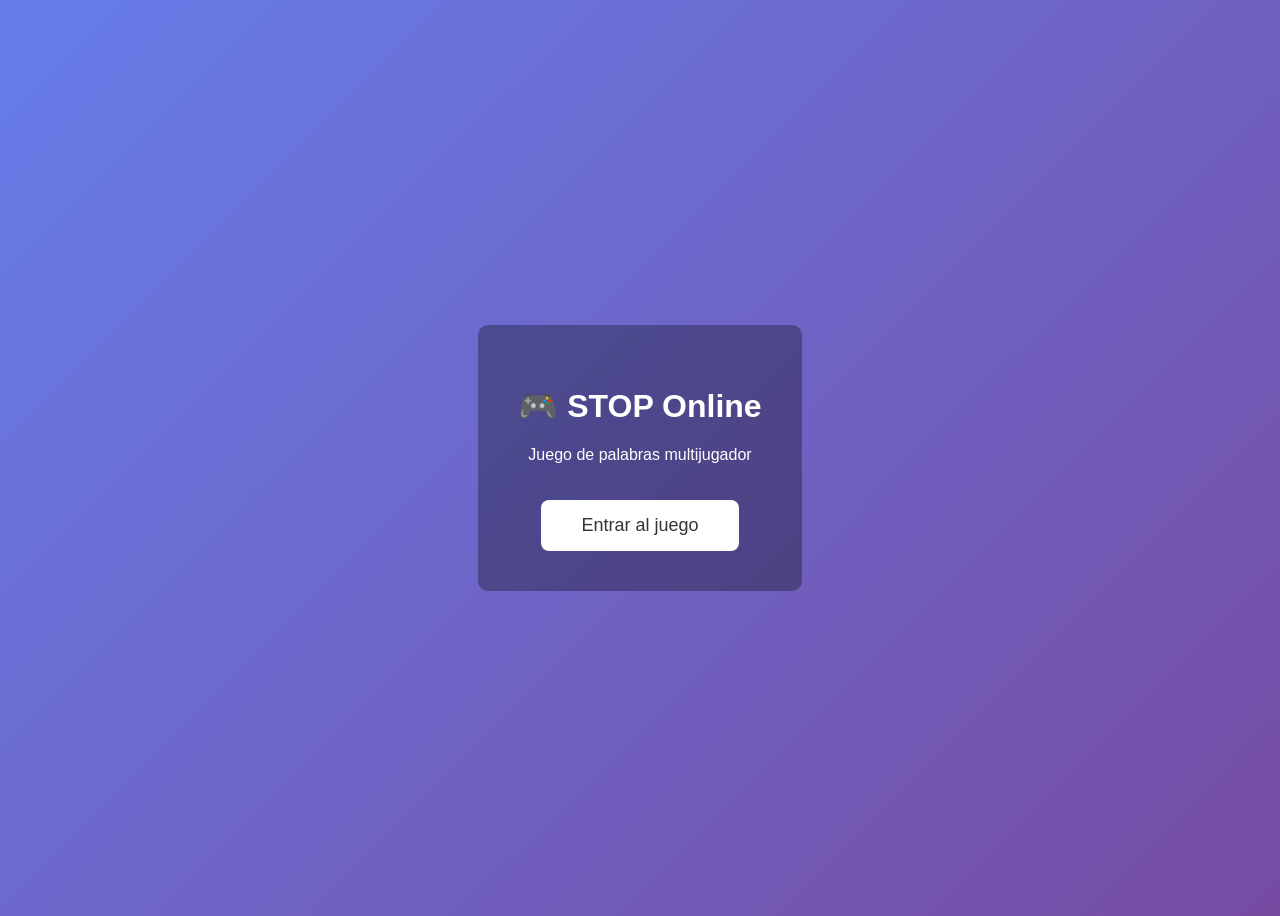
<file: stop-online/index.html>
<!DOCTYPE html>
<html lang="es">
<head>
<meta charset="UTF-8">
<title>STOP Online</title>

<style>

body{
font-family:Arial;
display:flex;
justify-content:center;
align-items:center;
height:100vh;
background:linear-gradient(135deg,#667eea,#764ba2);
color:white;
text-align:center;
}

.contenedor{
background:rgba(0,0,0,0.3);
padding:40px;
border-radius:10px;
}

button{
margin-top:20px;
padding:15px 40px;
font-size:18px;
border:none;
border-radius:8px;
cursor:pointer;
background:white;
color:#333;
transition:0.3s;
}

button:hover{
transform:scale(1.05);
}

</style>

</head>

<body>

<div class="contenedor">

<h1>🎮 STOP Online</h1>
<p>Juego de palabras multijugador</p>

<button onclick="irJuego()">Entrar al juego</button>

</div>

<script>

function irJuego(){
window.location.href="public/inicio.html";
}

</script>

</body>
</html>
</file>
